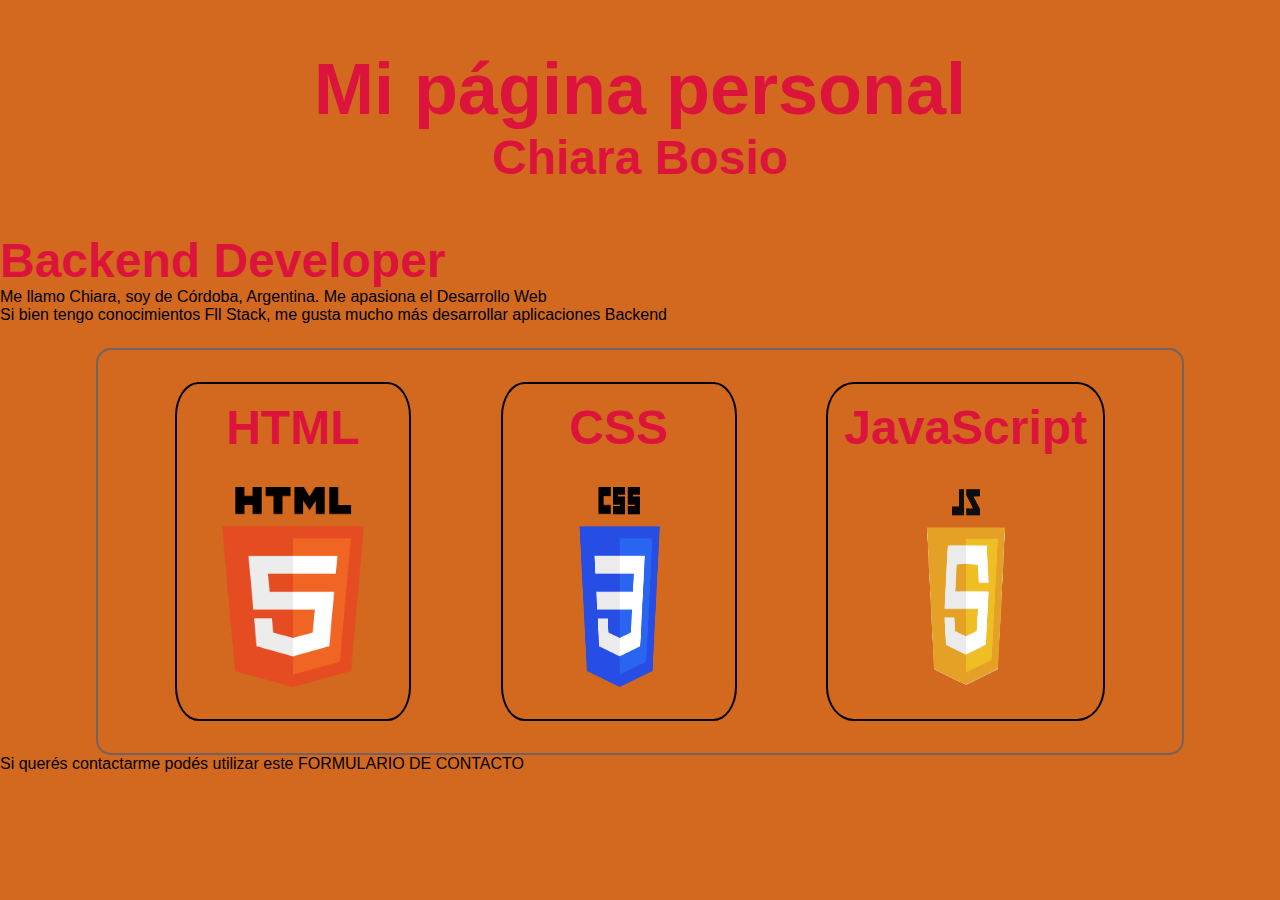
<file: css/index.html>
<!DOCTYPE html>
<html lang="en">
<head>
    <meta charset="UTF-8">
    <meta name="viewport" content="width=device-width, initial-scale=1.0">
    <title>Document</title>
    <link rel="stylesheet" href="./reset.css">
    <link rel="stylesheet" href="./style.css">
</head>
<body">
    <header>
        <div id="titulos">
            <h1 class="title" id="principal">Mi página personal</h1>
            <h2 class="title">Chiara Bosio</h2>
        </div>
    </header>
    <main>
        <article>
            <h3 class="title">Backend Developer</h3>
            <p>Me llamo Chiara, soy de Córdoba, Argentina. Me apasiona el Desarrollo Web</p>
            <p>Si bien tengo conocimientos Fll Stack, me gusta mucho más desarrollar aplicaciones Backend</p>
        </article>
        <article>
            <div id="cards-container">
                <div class="cards">
                    <h4 class="title">HTML</h4>
                    <img src="./img/HTML.png" class="logo">
                </div>
                
                <div class="cards">
                    <h4 class="title">CSS</h4>
                    <img src="./img/CSS.png" class="logo">
                </div>
                
                <div class="cards">
                    <h4 class="title">JavaScript</h4>
                    <img src="./img/JavaScript.png" class="logo">
                </div>
            </div>
        </article>
    </main>
    <footer>
        <p>Si querés contactarme podés utilizar este <a href="">FORMULARIO DE CONTACTO</a></p>
    </footer>
</body>
</html>
</file>
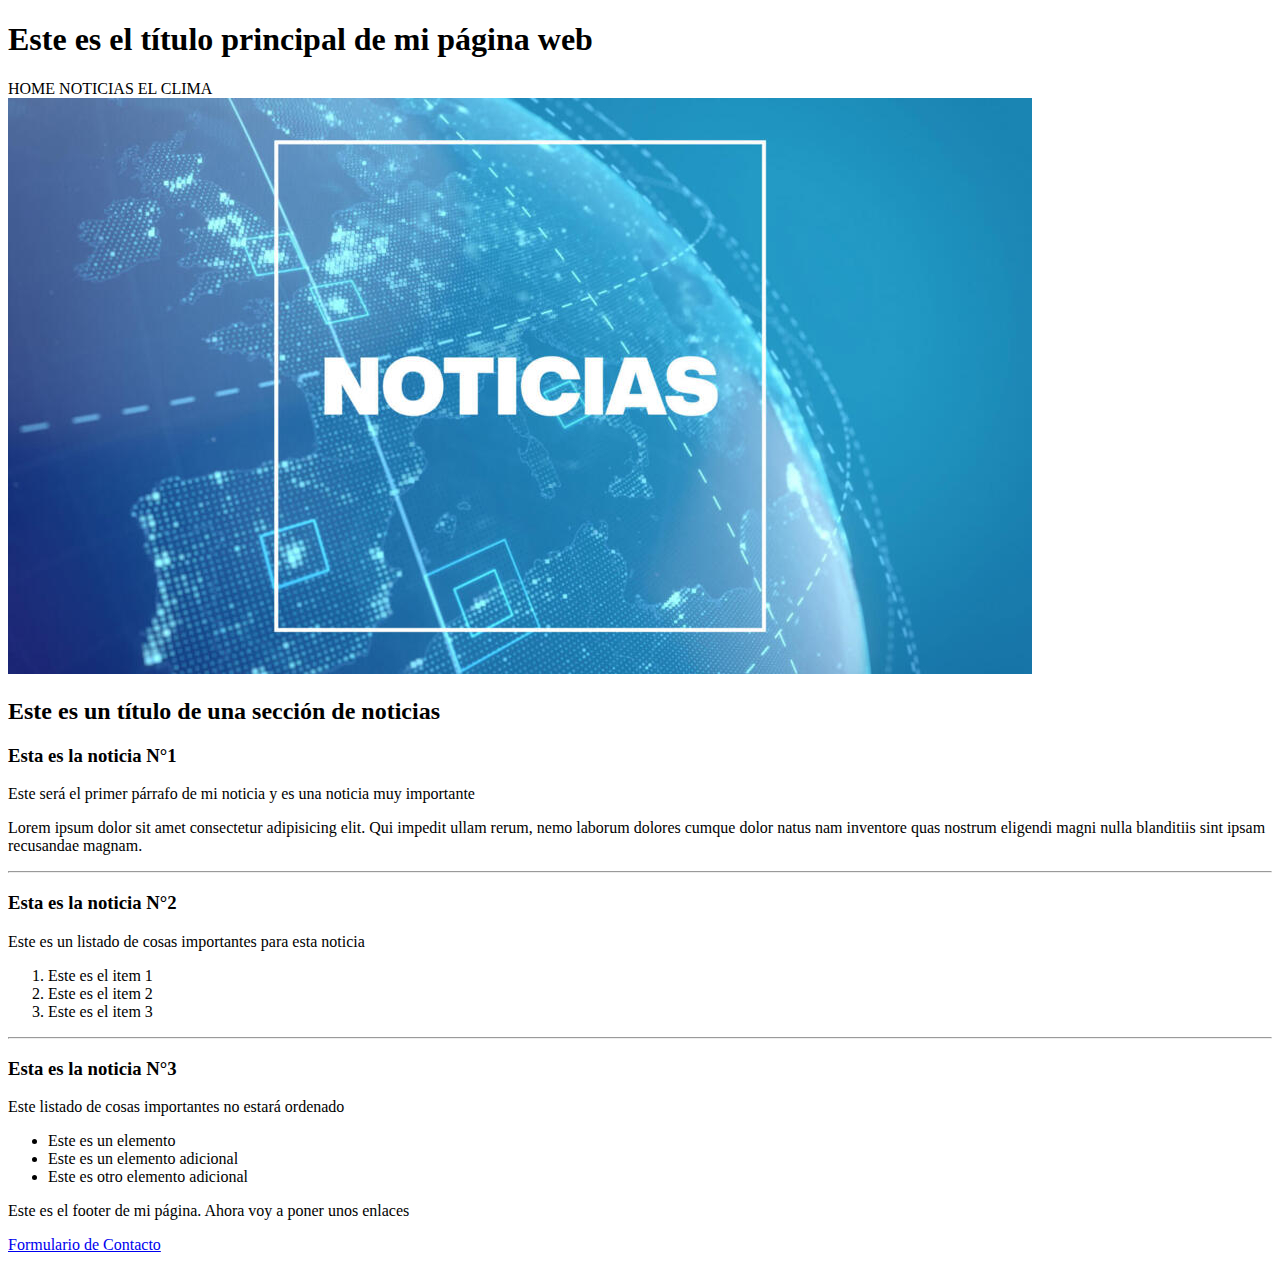
<file: html/index.html>
<!DOCTYPE html>
<html lang="en">
<head>
    <meta charset="UTF-8">
    <meta name="viewport" content="width=device-width, initial-scale=1.0">
    <title>Document</title>
</head>
<body>

    <header>
        <h1>Este es el título principal de mi página web</h1>

        <span>HOME</span>
        <span>NOTICIAS</span>
        <span>EL CLIMA</span>
    </header>
    <main>

        <img src="./noticias.jpg">
        <section>
            <h2>Este es un título de una sección de noticias</h2>
            <article>
                <h3>Esta es la noticia N°1</h3>
                <div>
                    <p>Este será el primer párrafo de mi noticia y es una noticia muy importante</p>
                    <p>Lorem ipsum dolor sit amet consectetur adipisicing elit. Qui impedit ullam rerum, nemo laborum dolores cumque dolor natus nam inventore quas nostrum eligendi magni nulla blanditiis sint ipsam recusandae magnam.</p>
                </div>
            </article>      
            <hr>
            <article>
                <h3>Esta es la noticia N°2</h3>
                <div>
                    <p>Este es un listado de cosas importantes para esta noticia</p>
        
                <ol>
                    <li>Este es el item 1</li>
                    <li>Este es el item 2</li>
                    <li>Este es el item 3</li>
                </ol>
                </div>
            </article>
            <hr>
            <article>
                <h3>Esta es la noticia N°3</h3>
                <div>
                    <p>Este listado de cosas importantes no estará ordenado</p>
            
                    <ul>
                        <li>Este es un elemento</li>
                        <li>Este es un elemento adicional</li>
                        <li>Este es otro elemento adicional</li>
                    </ul>
                
                </div>
            </article>
        </section>
    </main>
    <footer>
        <p>Este es el footer de mi página. Ahora voy a poner unos enlaces</p>

        <a href="./contacto.html">Formulario de Contacto</a>
    </footer>
</body>
</html>
</file>
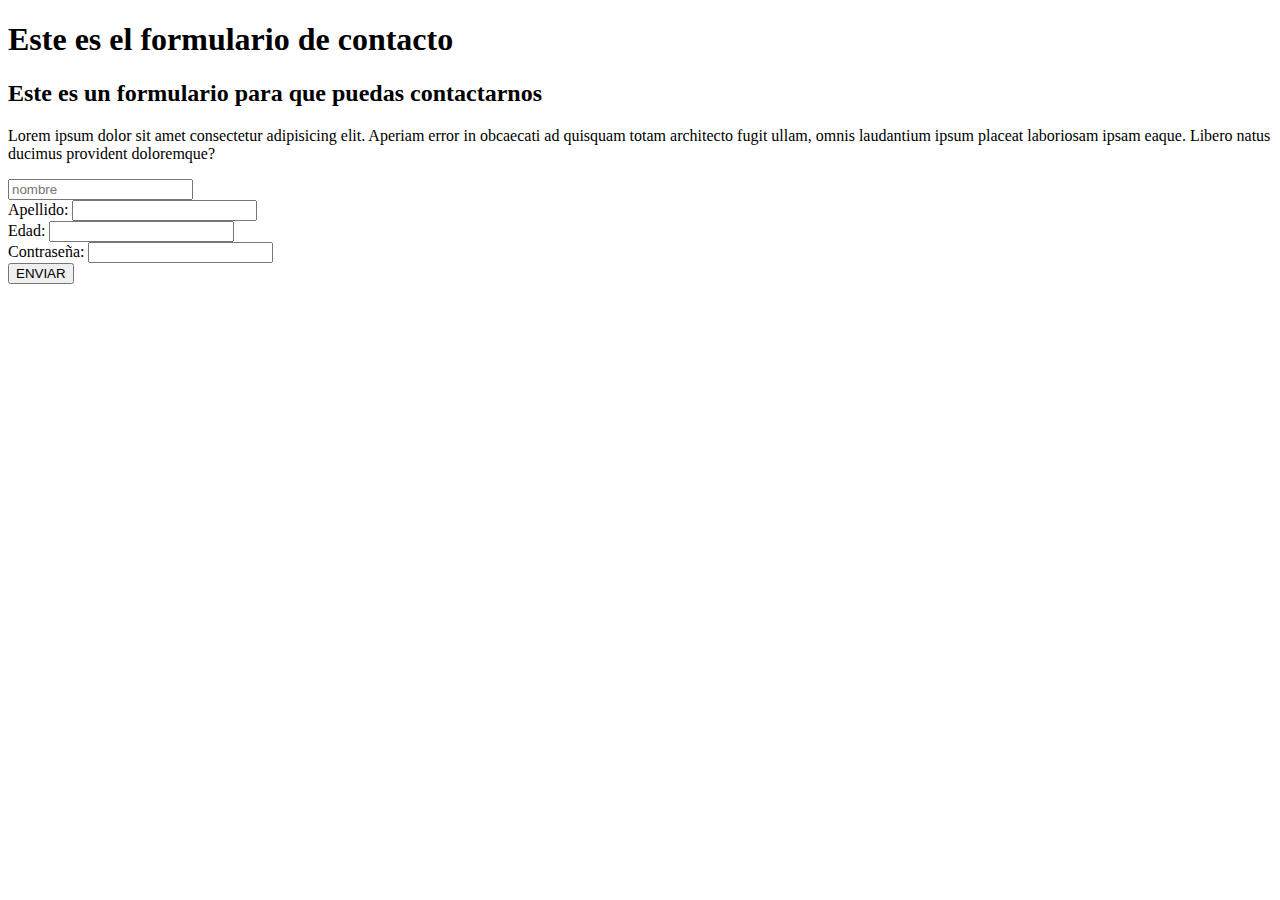
<file: html/contacto.html>
<!DOCTYPE html>
<html lang="en">
<head>
    <meta charset="UTF-8">
    <meta name="viewport" content="width=device-width, initial-scale=1.0">
    <title>Document</title>
</head>
<body>
    <header>
        <h1>Este es el formulario de contacto</h1>
    </header>
    <main>
        <div>
            <h2>
                Este es un formulario para que puedas contactarnos
            </h2>
            <p>
                Lorem ipsum dolor sit amet consectetur adipisicing elit. Aperiam error in obcaecati ad quisquam totam architecto fugit ullam, omnis laudantium ipsum placeat laboriosam ipsam eaque. Libero natus ducimus provident doloremque?
            </p>
        </div>

        <form>
            <div>
                <input type="text" name="nombre" placeholder="nombre">
            </div>

            <div>
                <label for="apellido">Apellido: </label>
                <input type="text" name="apellido">
            </div>

            <div>
                <label for="edad">Edad: </label>
                <input type="number" name="edad">
            </div>

            <div>
                <label for="password">Contraseña: </label>
                <input type="password" name="password">
            </div>

            <button>ENVIAR</button>
        </form>
    </main>
</body>
</html>
</file>
<file: css/style.css>
body{
    background-color: chocolate;
}

.title{
    font-size: 3em;
    color: crimson;
}

.logo{
    width: 200px;
    height: 200px;
}

.cards{
    border: 2px solid black;
    width: fit-content;
    padding: 1em 1em 2em 1em;
    border-radius: 10%;
    transition: 1s;
    display: flex;
    flex-direction: column;
    gap: 2em;
    align-items: center;
}

.cards:hover{
    background-color: rgb(202, 72, 202);
}

#principal{
    font-size: 4.5em;
}

#titulos{
    width: 60vw;
    margin: auto;
    padding: 3em;
    display: flex;
    flex-direction: column;
    align-items: center;
}

#cards-container{
    width: 85vw;
    margin: auto;
    margin-top: 1.5em;
    border: 2px solid rgb(113, 99, 99);
    border-radius: 15px;
    padding: 2em;
    display: flex;
    flex-direction: row;
    justify-content: space-around;
}
</file>
